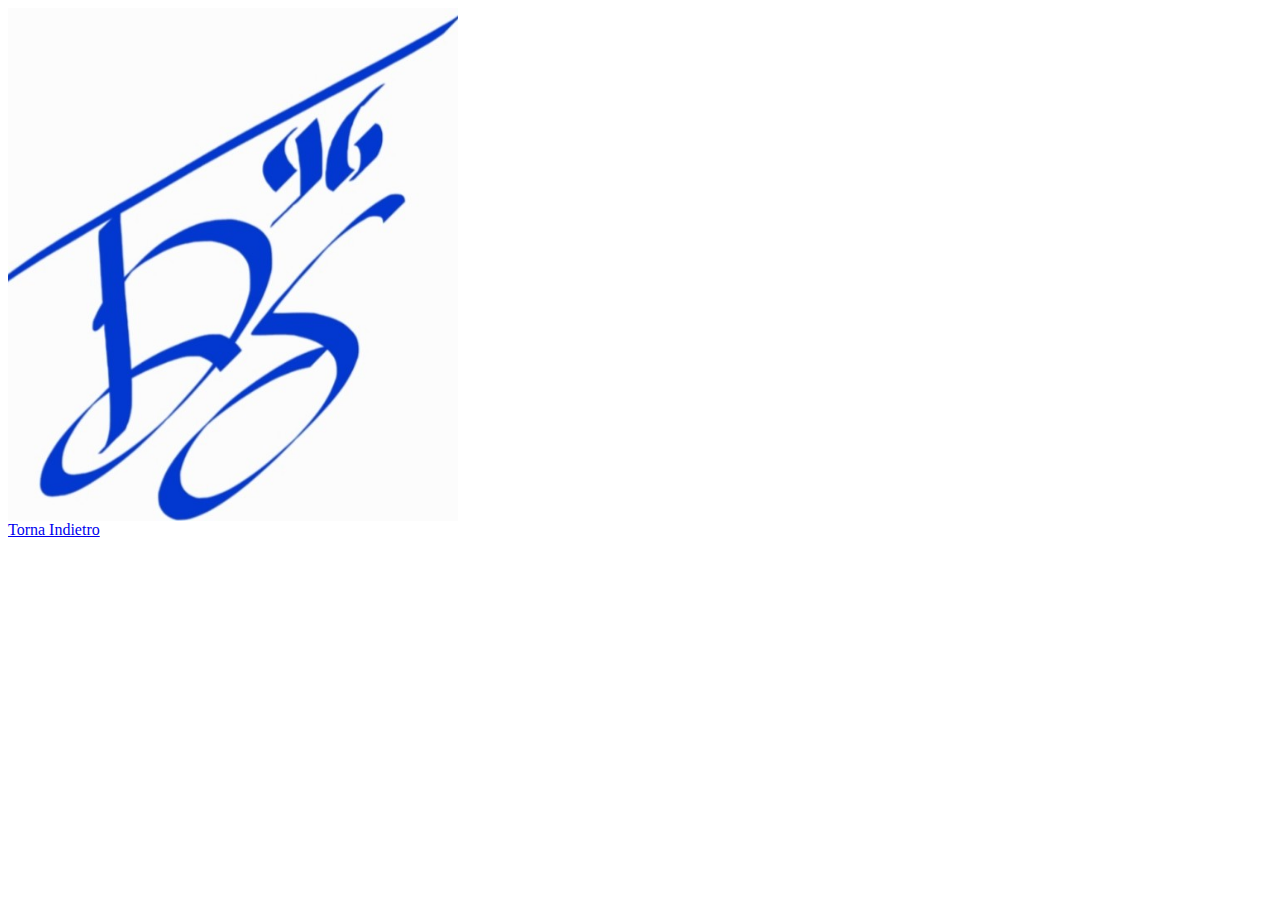
<file: logo.html>
<html>
    <head>
        <title>Logo</title>

    </head>
    <body>
        <div>
            <img src="immagine4.jpg" alt="logo DST" width="450">
        </div>
        <a href="index.html">Torna Indietro</a>
    </body>
</html>
</file>
